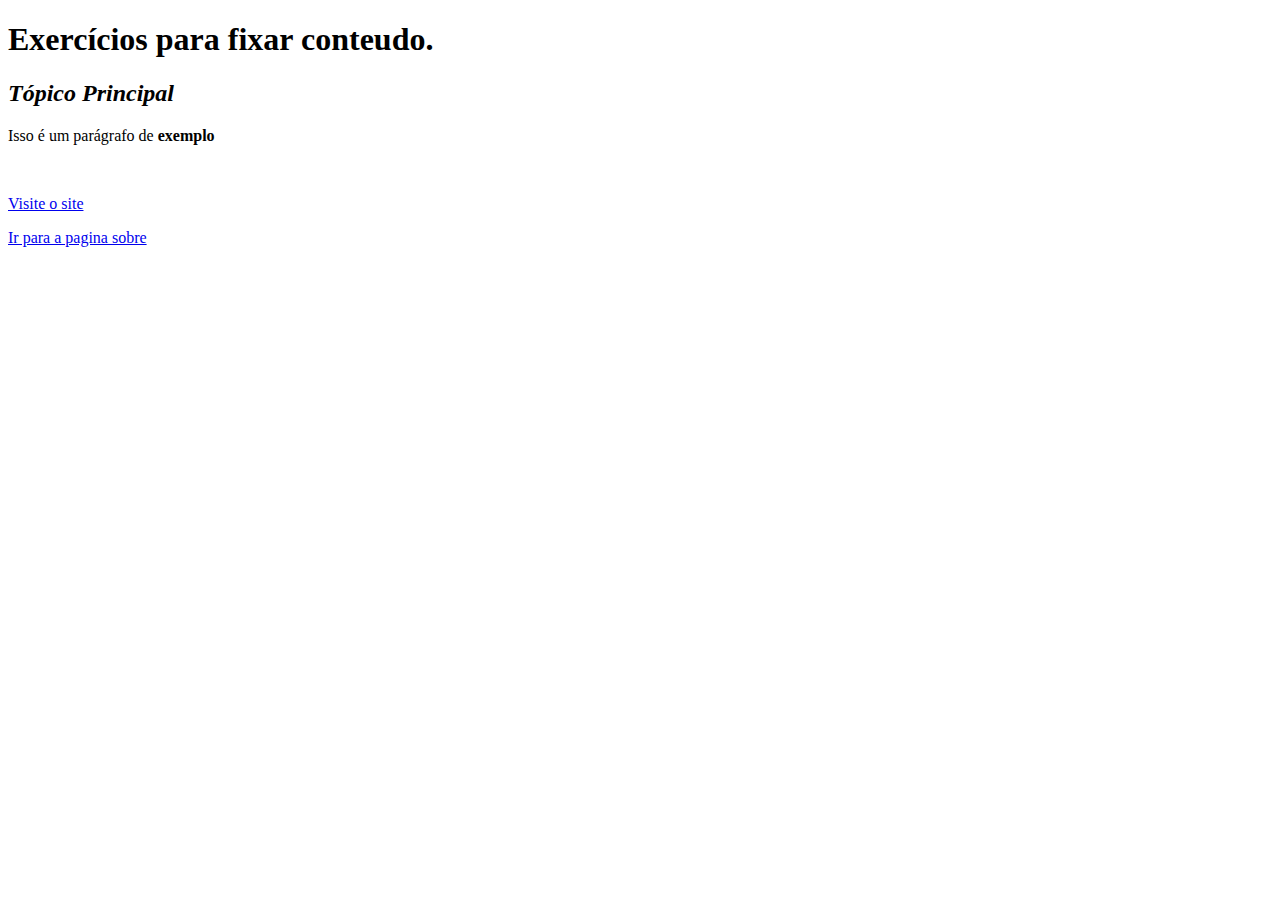
<file: semana-01/exercicios/index.html>
<!DOCTYPE html>
<html lang="pt-br">
<head>
  <meta charset="UTF-8">
  <meta name="viewport" content="width=device-width, initial-scale=1.0">
  <title>Capacitação || AltoTechJuniors</title>
</head>
<body>
  <header>
    <h1>Exercícios para fixar conteudo.</h1>
  </header>
  <main>
    <section class="container">
      <h2><i>Tópico Principal</i></h2>
      <p>Isso é um parágrafo de <strong>exemplo</strong></p>
      <br>
      <p><a href="https://www.google.com" target="_blank" >Visite o site</a></p>
      <p><a href="./src/page/sobre.html"target="_blank">Ir para a pagina sobre</a></p>
    </section>
    

  </main>
  <footer></footer>
</body>
</html>
</file>
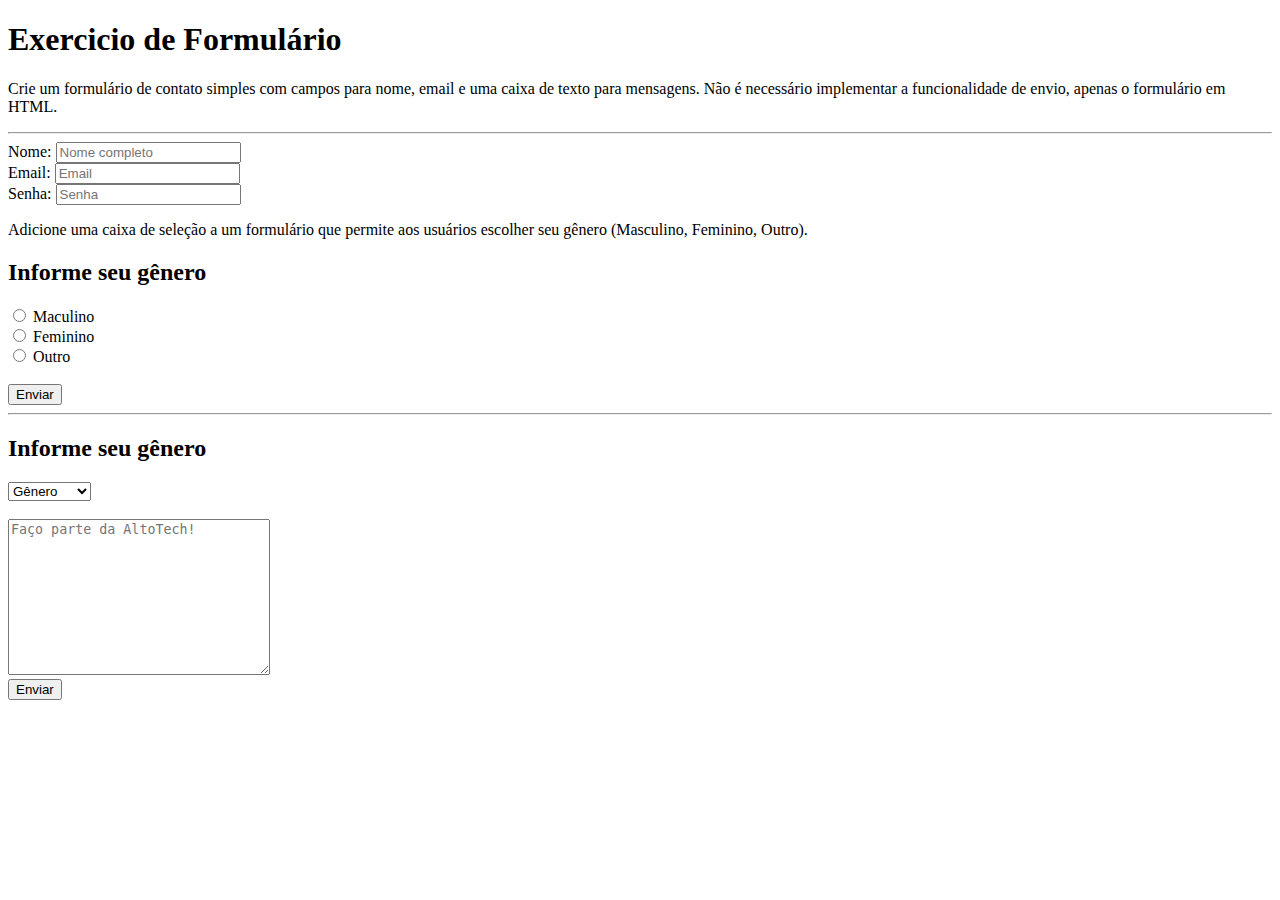
<file: semana-02/exercicios/formulario/index.html>
<!DOCTYPE html>
<html lang="pt-br">
<head>
  <meta charset="UTF-8">
  <meta name="viewport" content="width=device-width, initial-scale=1.0">
  <title>Exercicios || Segunda semanna</title>
</head>
<body>
  <head>
    <h1>Exercicio de Formulário</h1>
  </head>
  <main>
    <section>
      <div>
        <p>Crie um formulário de contato simples com campos para nome, email e uma caixa de texto para mensagens. Não é necessário implementar a funcionalidade de envio, apenas o formulário em HTML.</p>
        <hr>
        <form action="">

          <label for="nome">Nome:</label>
          <input type="text" placeholder="Nome completo" id="nome" required>
          <br>
          <label for="email">Email:</label>
          <input type="email" placeholder="Email" id="email" required>
          <br>
          <label for="senha">Senha:</label>
          <input type="password" placeholder="Senha" id="senha" required>
          <br>
          <p>Adicione uma caixa de seleção a um formulário que permite aos usuários escolher seu gênero (Masculino, Feminino, Outro).</p>
       
          <h2>Informe seu gênero</h2>
          <input type="radio" name="genero" value="masculino" id="masculino">
          <label for="masculino">Maculino</label>
          <br>
          <input type="radio" name="genero" value="feminino" id="feminino">
          <label for="feminino">Feminino</label>
          <br>
          <input type="radio" name="genero" value="outro" id="outro">
          <label for="outro">Outro</label>

          <br><br>

          <input type="submit" value="Enviar">

        </form>
        <hr>
      </div>
      <div>
        <form action="">
          <h2>Informe seu gênero</h2>
          
          <select name="genero" id="">
            <option selected disabled value="">Gênero</option>
            <option value="outro">Outro</option>
            <option value="feminino">Feminino</option>
            <option value="masculino">Masculino</option>
          </select>
          <br><br>

          <textarea name="mensagem" id="mensagem" cols="30" rows="10" placeholder="Faço parte da AltoTech!"></textarea>
          <br>
          <input type="submit" value="Enviar">
        </form>
      </div>
    </section>
  </main>
</body>
</html>
</file>
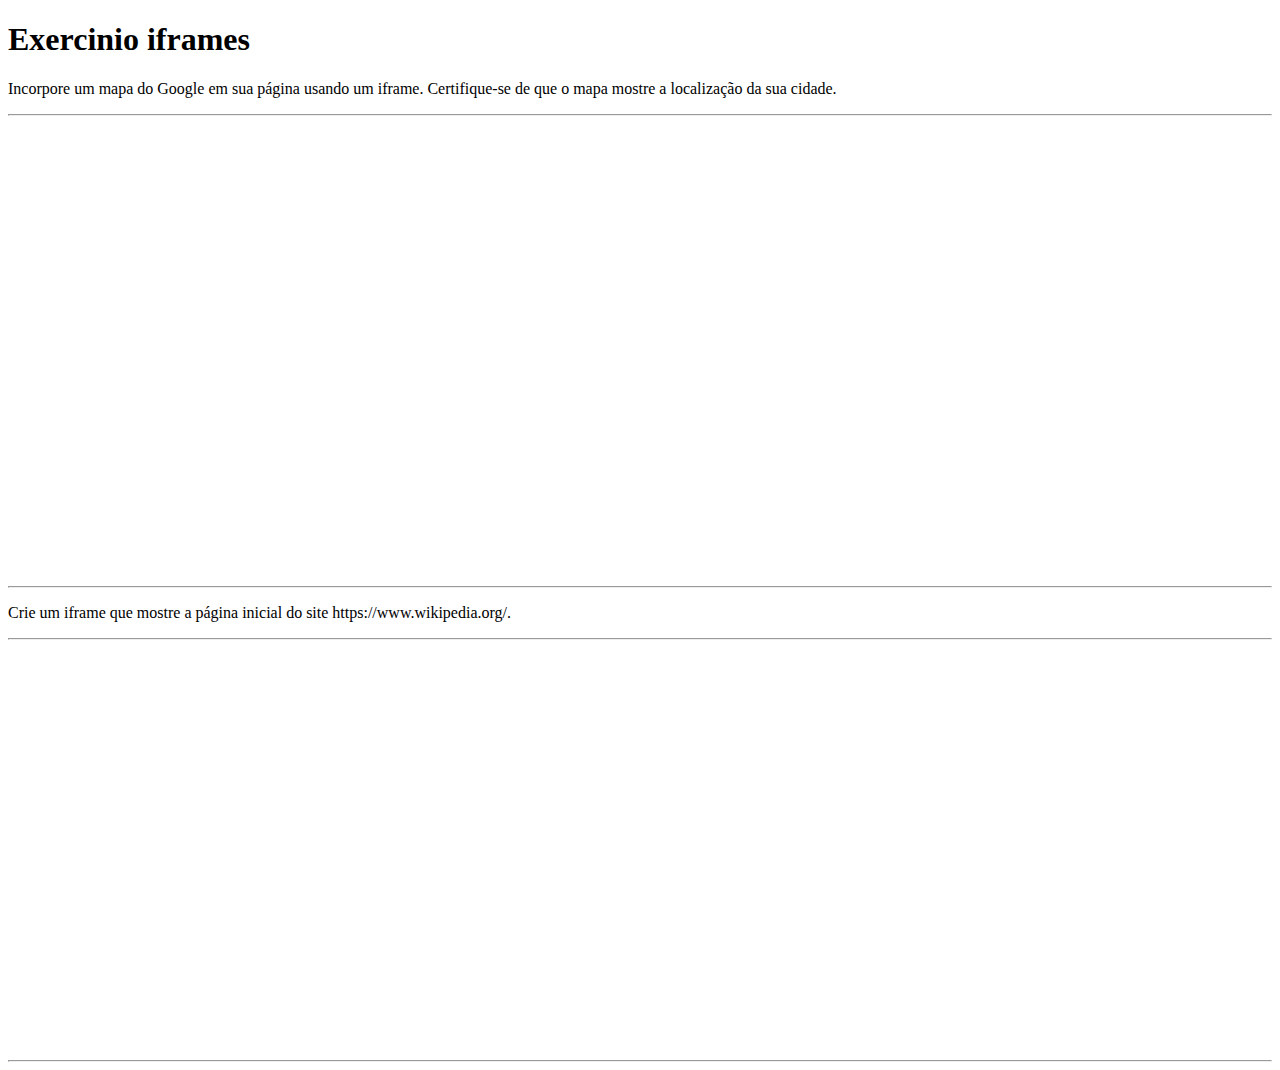
<file: semana-02/exercicios/ifreme/index.html>
<!DOCTYPE html>
<html lang="en">
<head>
  <meta charset="UTF-8">
  <meta name="viewport" content="width=device-width, initial-scale=1.0">
  <title>Exercinio || Segunda semanda</title>
</head>
<body>
  <header>
    <h1>Exercinio iframes</h1>
  </header>
  <main>
    <section>
      <div>
        <p>Incorpore um mapa do Google em sua página usando um iframe. Certifique-se de que o mapa mostre a localização da sua cidade.</p>
        <hr>
        <iframe src="https://www.google.com/maps/embed?pb=!1m18!1m12!1m3!1d126955.0571428522!2d-37.475771850000015!3d-6.084061200000001!2m3!1f0!2f0!3f0!3m2!1i1024!2i768!4f13.1!3m3!1m2!1s0x7bab0688198b1dd%3A0x869c135e04abab6b!2sMessias%20Targino%20-%20RN!5e0!3m2!1spt-BR!2sbr!4v1697777058877!5m2!1spt-BR!2sbr" width="600" height="450" style="border:0;" allowfullscreen="" loading="lazy" referrerpolicy="no-referrer-when-downgrade"></iframe>
        <hr>
      </div>
      <div>
    
        <p>Crie um iframe que mostre a página inicial do site https://www.wikipedia.org/.</p>
        <hr>
        <iframe src="https://www.wikipedia.org/" frameborder="0" width="600" height="400" style="border: 0;"></iframe>
        <hr>
      </div>
    </section>
  </main>
</body>
</html>
</file>
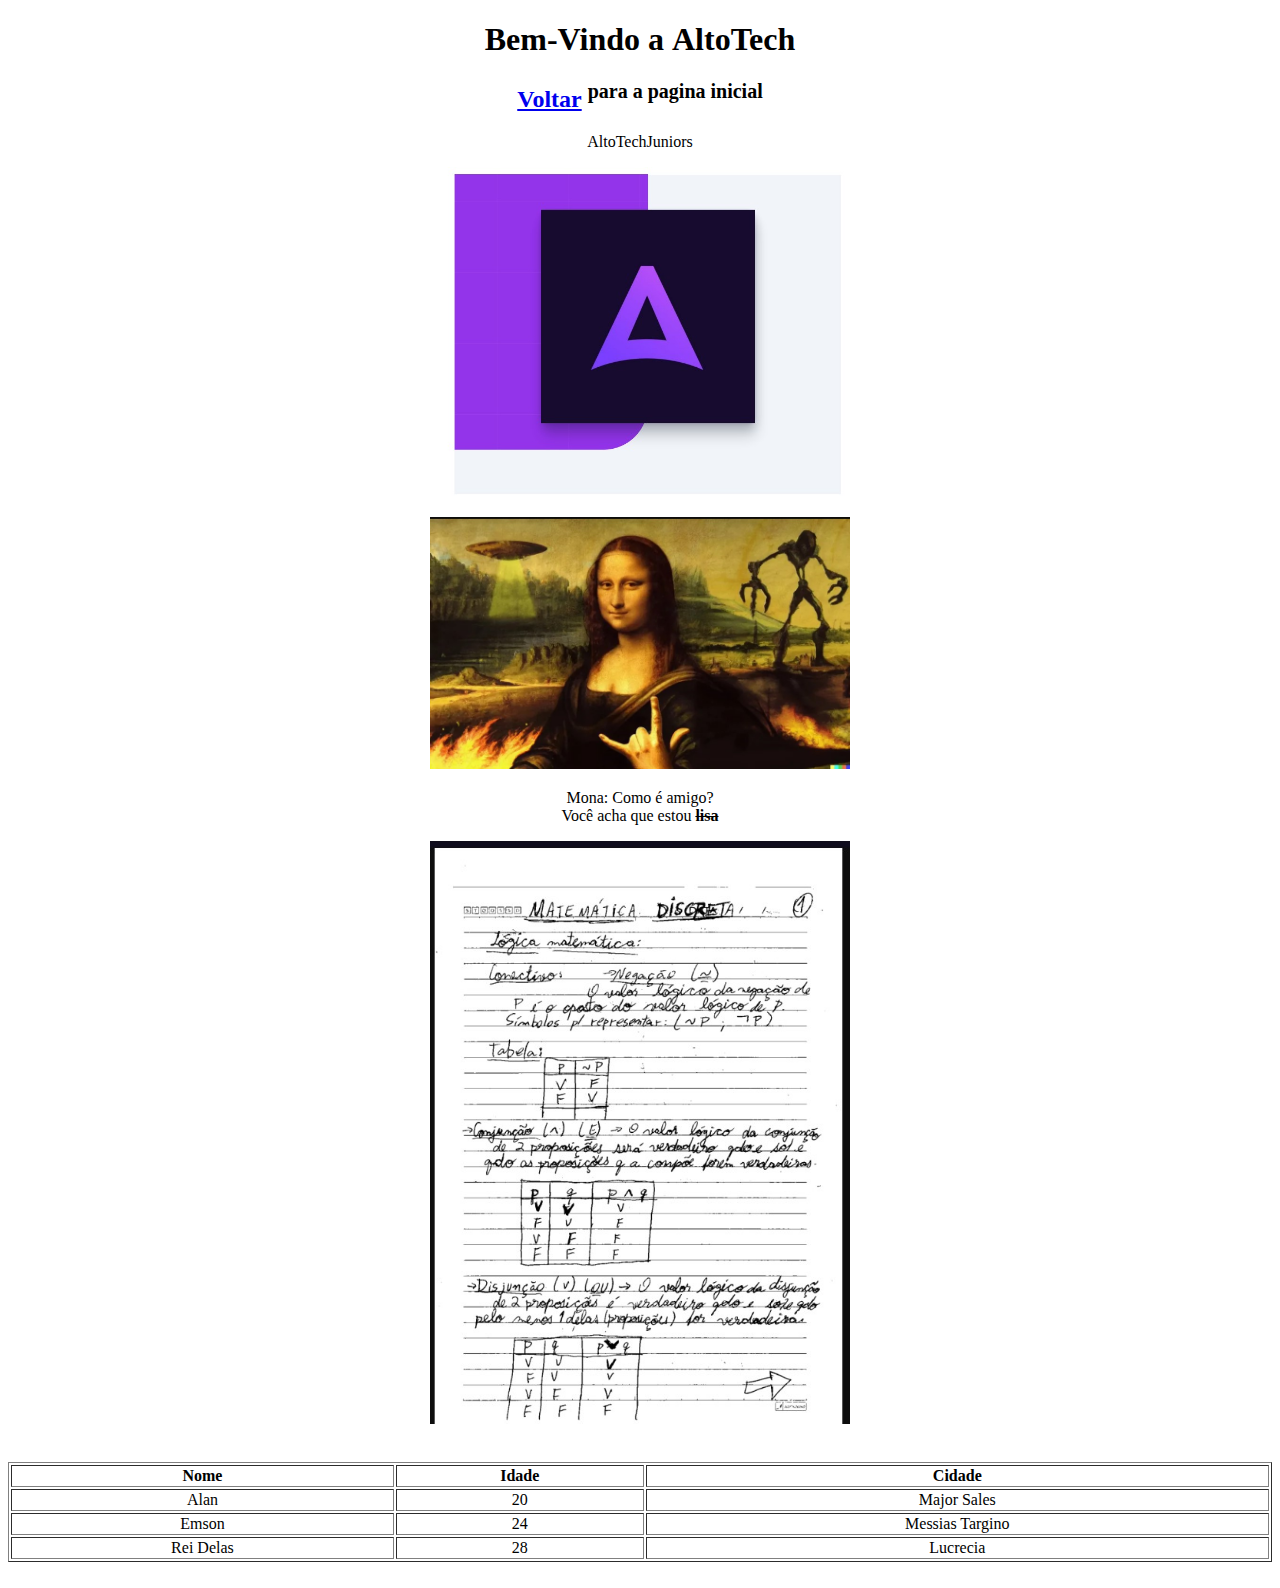
<file: semana-01/exercicios/src/page/sobre.html>
<!DOCTYPE html>
<html lang="en">
<head>
  <meta charset="UTF-8">
  <meta name="viewport" content="width=device-width, initial-scale=1.0">
  <link rel="stylesheet" href="../style/style.css">
  <title>Document</title>
</head>
<body>
  <header>
    <h1>Bem-Vindo a <strong>AltoTech</strong></h1>
  </header>
  <main>
    <div class="home">
      <h2><a href="../../index.html"><strong>Voltar</strong></a> <sup>para a pagina inicial</sup></h2>
    </div>
    <div class="imagens">
      <div class="container">
        <p>AltoTechJuniors</p>
        <p><a href="../img/imagem.jpg"><img src="../img/imagem.jpg" alt="Imagem de exemplo" width="420px"></a></p>
      </div>

      <div class="container">
        <p><a href="../img/imagem2.jpg"><img src="../img/imagem2.jpg" alt="Imagem de exemplo"width="420px"></a></p>
        <p>Mona: Como é amigo?<br>Você acha que estou <del><strong>lisa</strong></del></p>
      </div>
      <div class="container">
        <p><a href="../img/imagem3.jpg"><img src="../img/imagem3.jpg" alt="Imagem de exemplo"width="420px"></a></p>
      </div>
    </div>
    <div class="tabela">
      <br>
      <table border="1">
        <!-- th -> linha || th -> coluna -->
        <tr>
          <!-- nomes das colunos -->
          <th>Nome</th>
          <th>Idade</th>
          <th>Cidade</th>
        </tr>
        <tr>
          <!-- td -> dados -->
          <td>Alan</td>
          <td>20</td>
          <td>Major Sales</td>
        </tr>
        <tr>
          <!-- td -> dados -->
          <td>Emson</td>
          <td>24</td>
          <td>Messias Targino</td>
        </tr>
        <tr>
          <!-- td -> dados -->
          <td>Rei Delas</td>
          <td>28</td>
          <td>Lucrecia</td>
        </tr>
      </table>
      <br>
    </div>
  </main>
</body>
</html>
</file>
<file: semana-01/exercicios/src/style/style.css>
body{
  text-align: center;
}
table {
  width: 100%;
  text-align: center;
}
</file>
